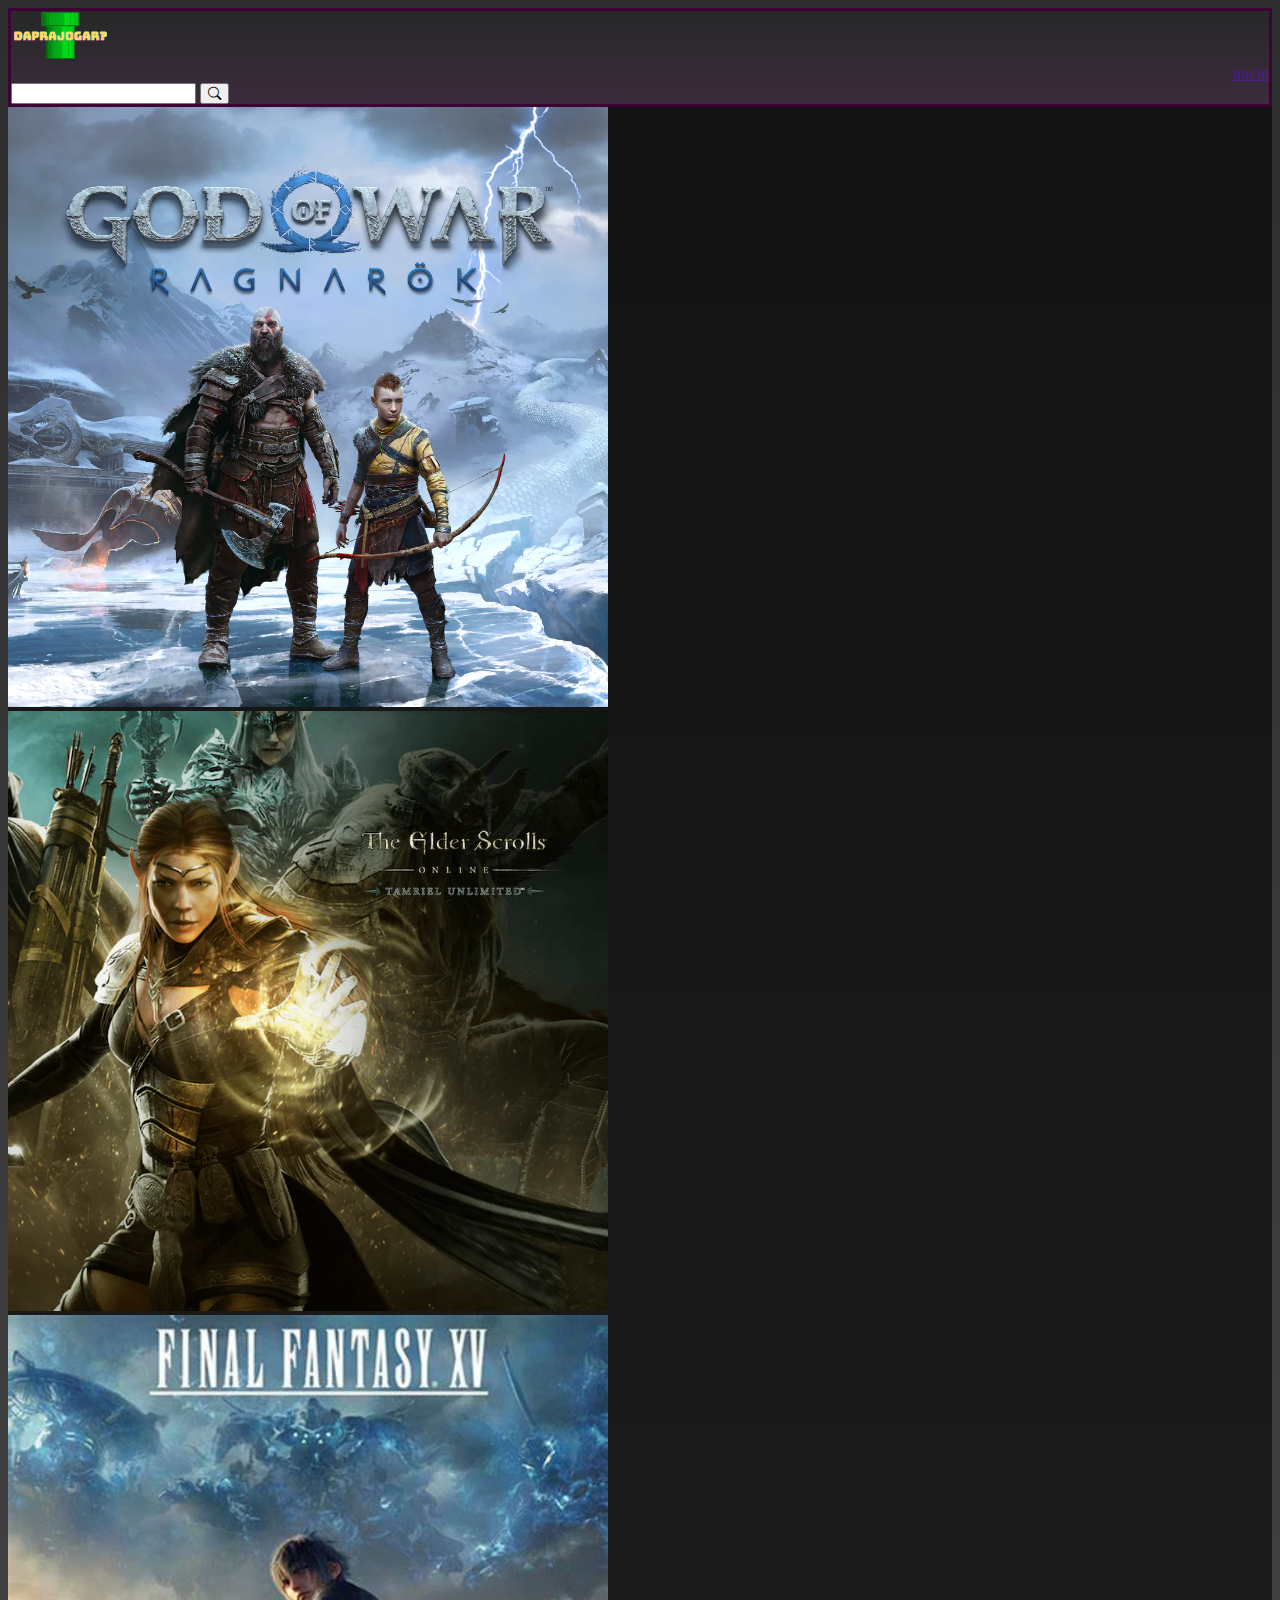
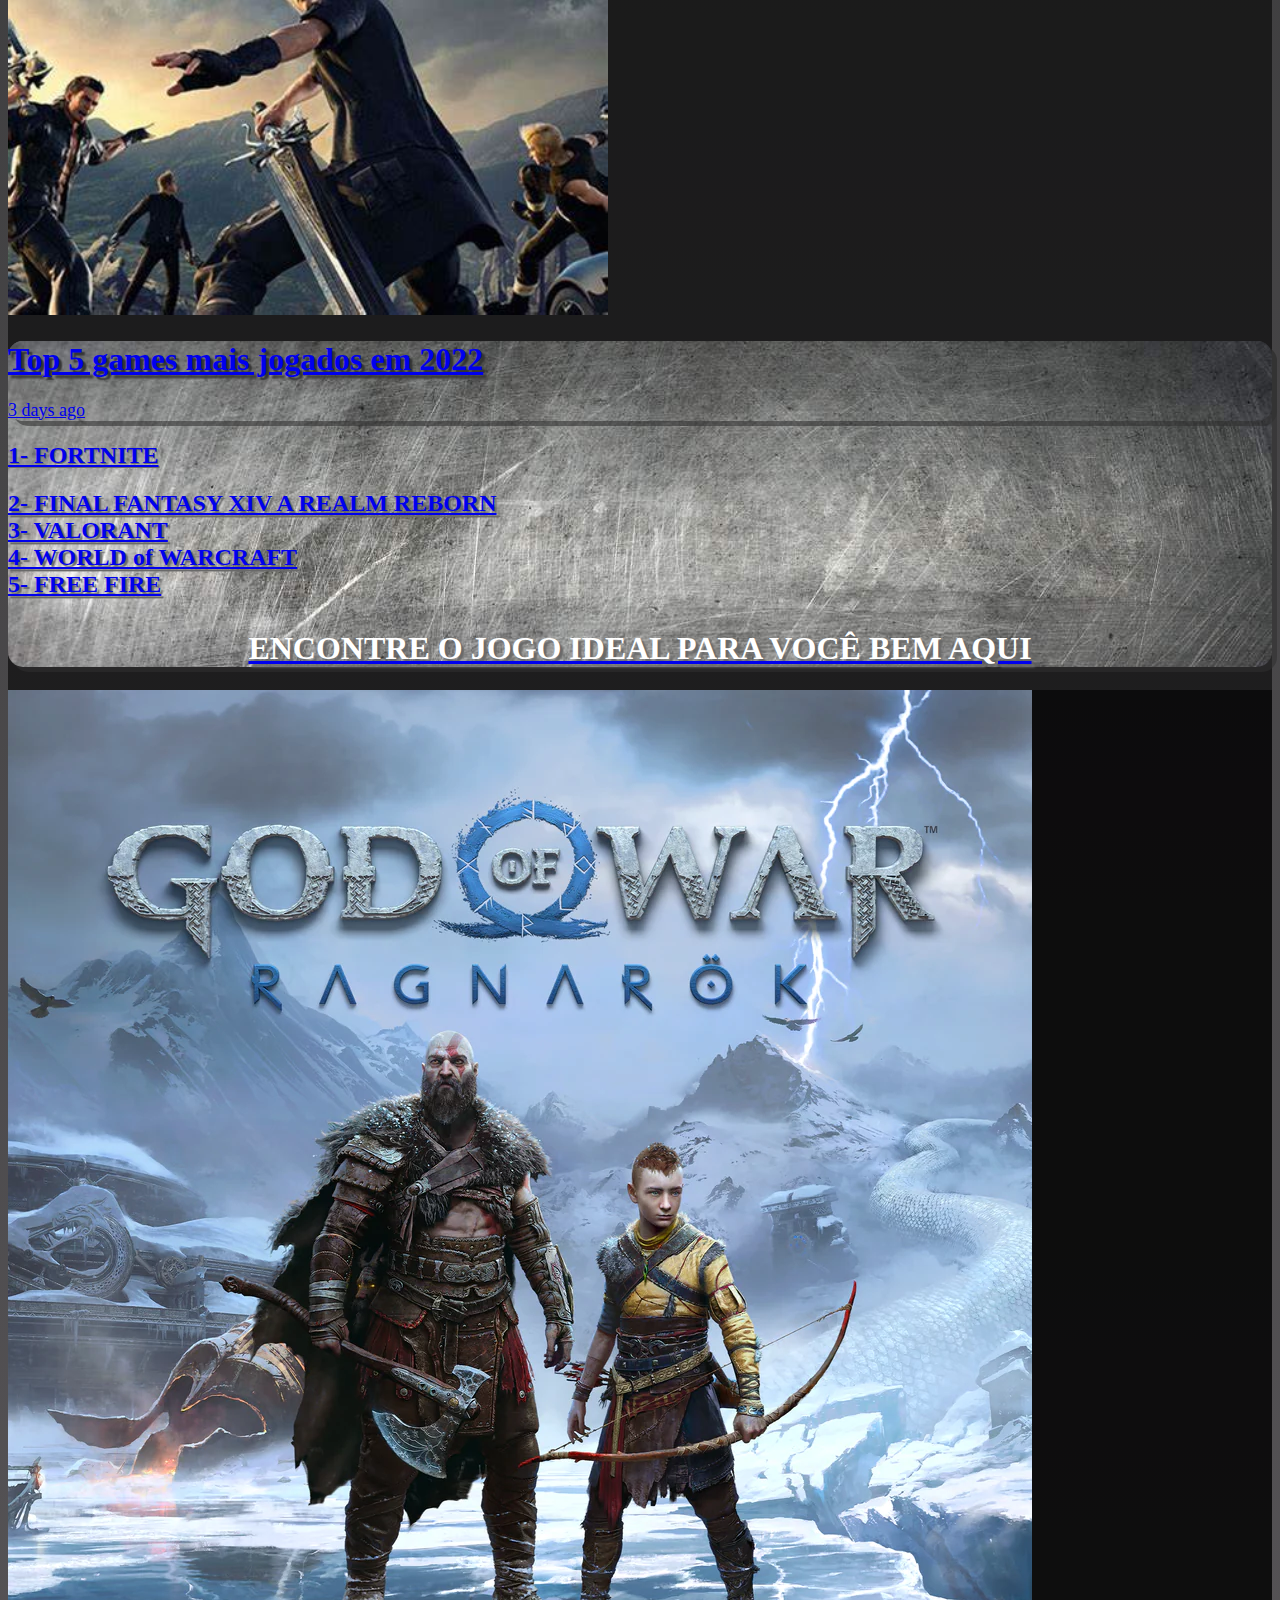
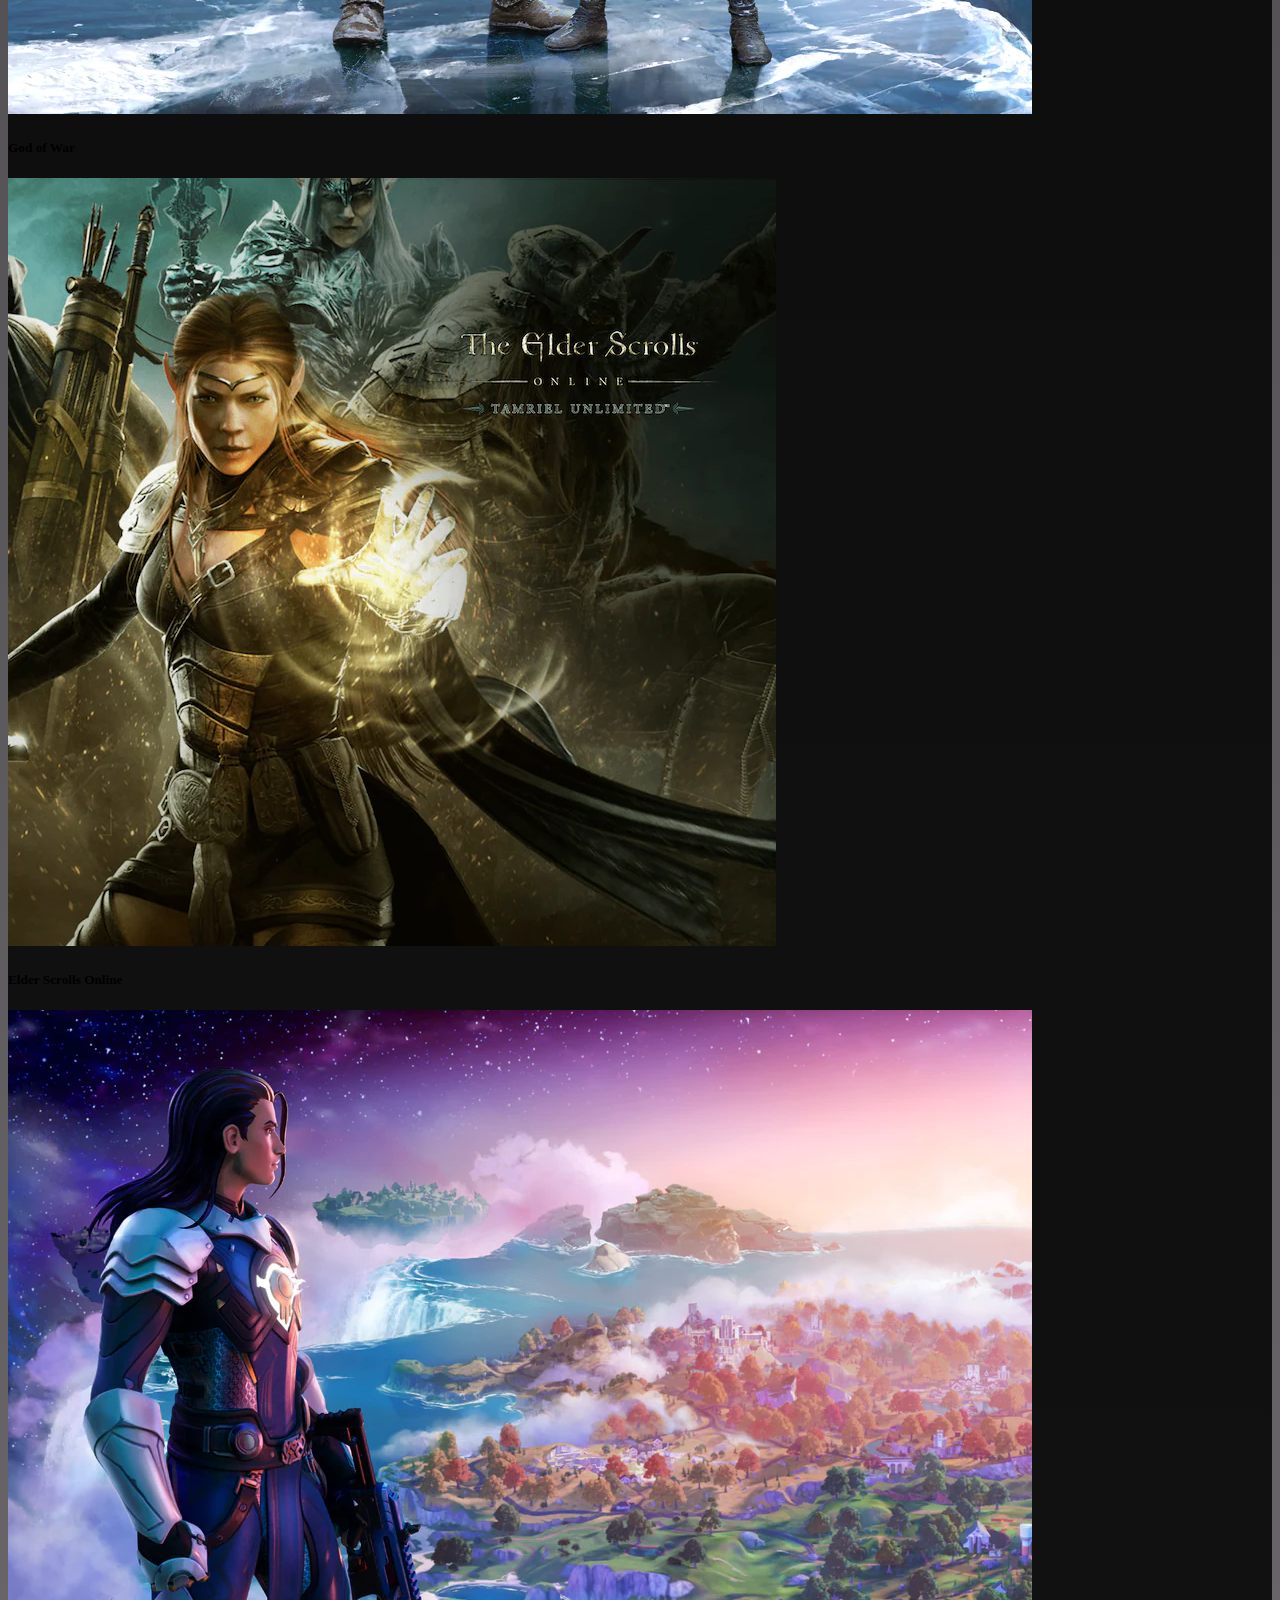
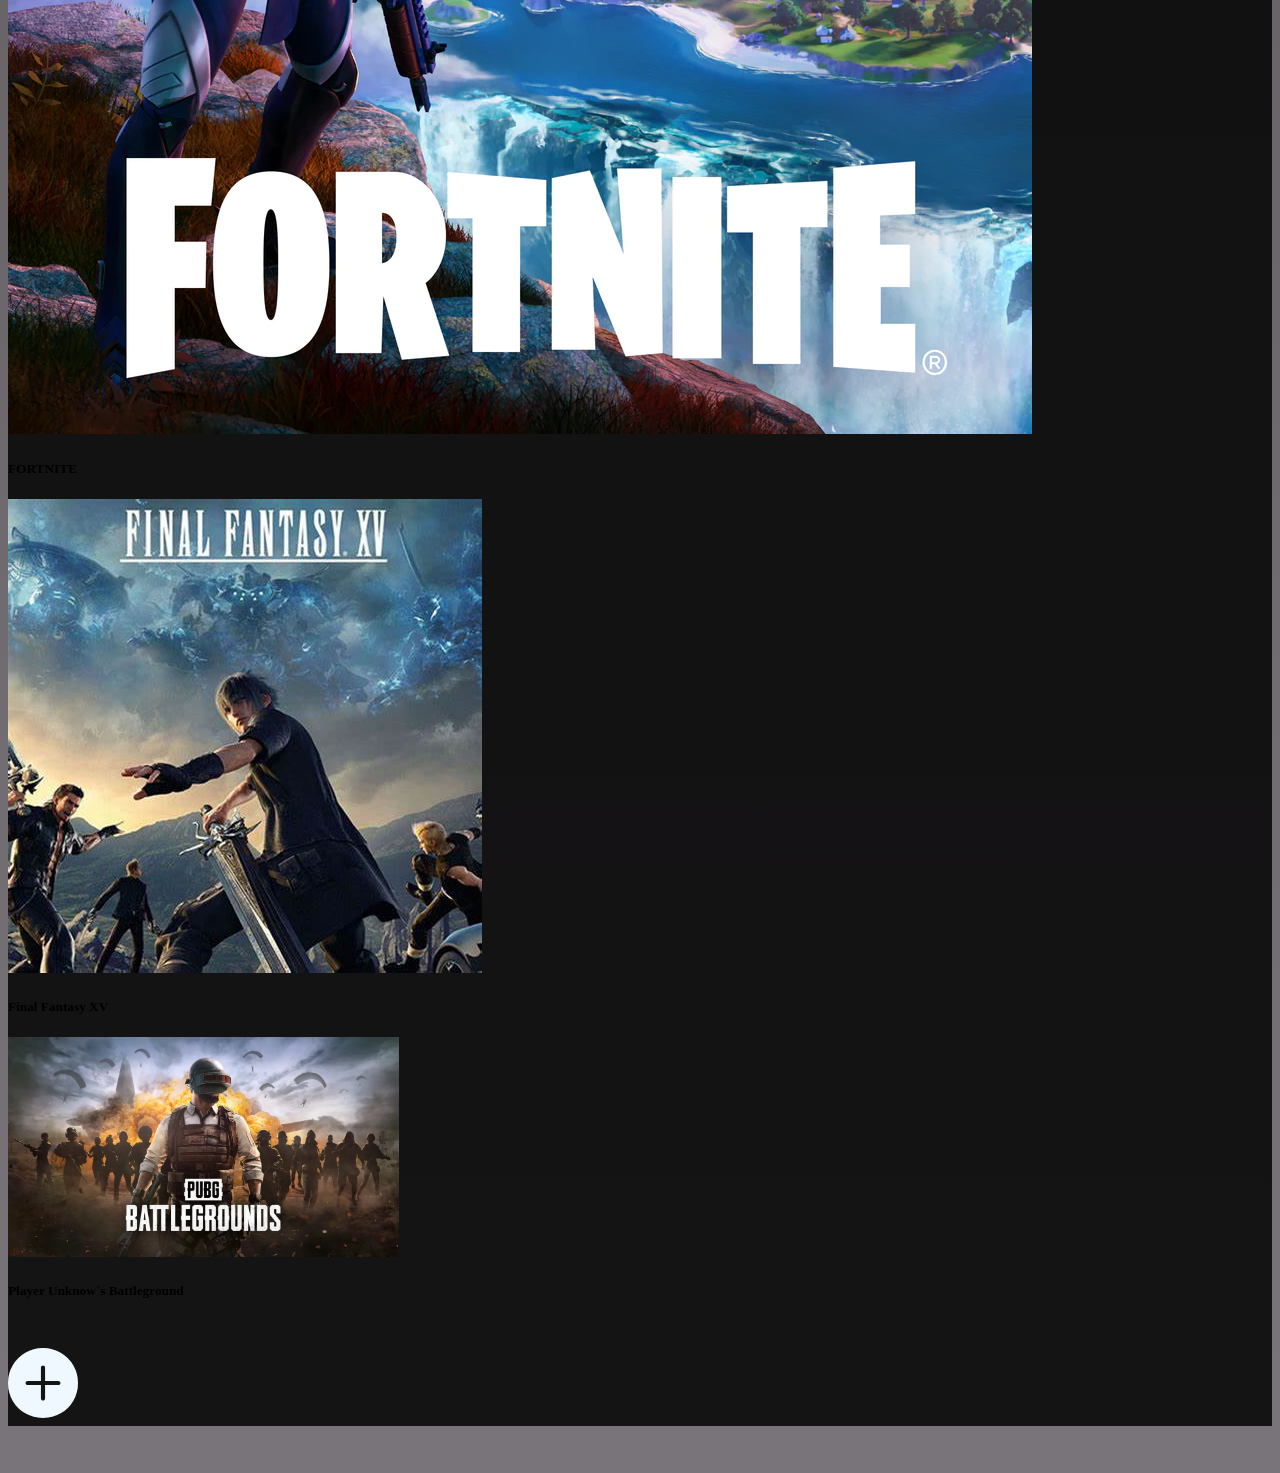
<file: index.html>
<!DOCTYPE html>
<html lang="en">

<head>
  <meta charset="UTF-8">
  <meta http-equiv="X-UA-Compatible" content="IE=edge">
  <meta name="viewport" content="width=device-width, initial-scale=1.0">
  <title>Document</title>
  <link href="https://cdn.jsdelivr.net/npm/bootstrap@5.3.0-alpha1/dist/css/bootstrap.min.css" rel="stylesheet"
    integrity="sha384-GLhlTQ8iRABdZLl6O3oVMWSktQOp6b7In1Zl3/Jr59b6EGGoI1aFkw7cmDA6j6gD" crossorigin="anonymous">
  <link rel="stylesheet" href="./CSS/styles.css">
  <link rel="stylesheet" href="//maxcdn.bootstrapcdn.com/font-awesome/4.2.0/css/font-awesome.min.css">
  <link rel="stylesheet" href="https://cdn.jsdelivr.net/npm/bootstrap-icons@1.10.3/font/bootstrap-icons.css">


</head>

<body>
  <header>
    <nav class="navbar  " data-bs-theme="dark"
      style="background:linear-gradient(#1f202070,rgba(247, 3, 247, 0.068))  ; border: rgb(61, 3, 53) solid ; ">

      <div class="container-fluid">

        <a class="navbar-brand"><img src="./ASSETS/images/esss.png" alt=""> </a>

        <form class="d-flex" role="search">
          <a href="" class="navbar-brand position-relative" id="but-in">inicio</a>
          <input class="form-control me-2" type="search" placeholder="" aria-label="Search">
          <button class="btn btn-primary" type="submit"><i class="bi bi-search"></i></button>
        </form>
      </div>
    </nav>
  </header>
  <main>
    <div class="container container-md">
      <div class="row">
        <div class="col">
          <div id="carouselExampleSlidesOnly" class="carousel slide" data-bs-ride="carousel">
            <div class="carousel-inner">
              <div class="carousel-item active">
                <img style="height: 600px;" src="./ASSETS/images/4xJ8XB3bi888QTLZYdl7Oi0s.webp" class="d-block w-100"
                  alt="...">
              </div>
              <div class="carousel-item">
                <img style="height: 600px;" src="./ASSETS/images/59ce6941ae653a8fb2086884.webp" class="d-block w-100"
                  alt="...">
              </div>
              <div class="carousel-item">
                <img style="height: 600px;" src="./ASSETS/images/OIP.jpg" class="d-block w-100" alt="...">
              </div>
              <div class="col">

              </div>
            </div>

          </div>
        </div>
      </div>
      <div id="juice" class="list-group">
        <a target=_blank id="juice"
          href="https://www.correiogravatai.com.br/informe_especial/2022/11/29/os-5-games-mais-jogados-no-mundo-em-2022.html"
          class="list-group-item list-group-item-action active" aria-current="true">
          <div id="juice" class="d-flex w-100 justify-content-between">
            <h5 class="mb-1">
              <h1 style="text-shadow: 0.1em 0.1em 0.05em #333">Top 5 games mais jogados em 2022 </h1>
            </h5>
            <small style="font-family: sans-serif strong; font-size: large;">3 days ago</small>
          </div>
          <p class="mb-3" id="juice">
            <h1>
              <li style="text-shadow: 1px 1px rgb(109, 108, 108) ;font-family: sans-serif strong; font-size: x-large;">
                1- FORTNITE </li>
            </h1>
            <h1>
              <li
                style="text-shadow: 0.1em 0.1em 0.05em rgb(105, 105, 105);font-family: sans-serif strong; font-size: x-large;">
                2- FINAL FANTASY XIV A REALM REBORN</li>
              <li
                style="text-shadow: 0.1em 0.1em 0.05em rgb(105, 105, 105); font-family:sans-serif strong; font-size: x-large;">
                3- VALORANT</li>
              <li
                style="text-shadow: 0.1em 0.1em 0.05em rgb(105, 105, 105);font-family: sans-serif strong; font-size: x-large;">
                4- WORLD of WARCRAFT</li>
              <li
                style="text-shadow: 0.1em 0.1em 0.05em rgb(105, 105, 105);font-family: sans-serif strong; font-size: x-large;">
                5- FREE FIRE</li>
          </p>
          </h1>

        </a>
        <a href="#" id="metal" class="list-group-item list-group-item-action">
          <div class="d-flex w-100 justify-content-between">


          </div>

        </a>
        <a href="#" id="metal" class="list-group-item list-group-item-action">
          <div class="d-flex w-100 justify-content-between">
            <h5 class="mb-1"></h5>

          </div>
          <p class="mb-1" style="text-align: center ; ">
            <h1 id="metin" style="text-align: center; text-shadow: 0.1em 0.1em 0.05em rgb(105, 105, 105); ">
              ENCONTRE O JOGO IDEAL PARA VOCÊ BEM AQUI
            </h1>
          </p>

          <div class="d-flex w-100 justify-content-between">
            <h5 class="mb-1"></h5>
        </a>
      </div>
    </div>
    <div class="container">
      <div class="row row row-cols-2 row-cols-lg-5 g-2 g-lg-3 ">
        <div class="col-6 mh-25 mt-3 mb-5">
          <div class="card" id="zero" style="width: 30rem; ">
            <img src="./ASSETS/images/4xJ8XB3bi888QTLZYdl7Oi0s.webp" class="card-img-top" alt="...">
            <div class="card-body">
              <h5 class="card-title">God of War</h5>
              <p class="card-text"></p>
            </div>
            <ul id="list"  class="list-group list-group-flush"  >
              <li class="list-group-item">Ação / Aventura / Single Player</li>
              <li class="list-group-item">METASCORE : 94 </li>
              <li class="list-group-item">LANÇAMENTO : 20/04/2018</li>
            </ul>
            <div class="card-body">
              <button type="button" id="butao" class="btn btn-info">Gameplay</button>

            </div>
          </div>
        </div>
        <div class="col-6 mh-25 mt-3 mb-5">
          <div class="card" id="zero" style="width: 30rem;">
            <img src="./ASSETS/images/59ce6941ae653a8fb2086884.webp" class="card-img-top" alt="...">
            <div class="card-body">
              <h5 class="card-title">Elder Scrolls Online</h5>
              <p class="card-text"></p>
            </div>
            <ul id="list"  class="list-group list-group-flush"  >
              <li class="list-group-item">Ação / Mmo / Multiplayer / Rpg</li>
              <li class="list-group-item">Aventura </li>
              <li class="list-group-item">MMO</li>
            </ul>
            <div class="card-body">
              <button type="button" id="butao" class="btn btn-info">Gameplay</button>


            </div>
          </div>
        </div>
        <div class="col-6  mb-5">
          <div class="card" id="zero" style="width: 30rem;">
            <img src="./ASSETS/images/fotnite.webp" class="card-img-top" alt="...">
            <div class="card-body">
              <h5 class="card-title">FORTNITE</h5>
              <p class="card-text"></p>
            </div>
            <ul id="list"  class="list-group list-group-flush">
              <li class="list-group-item">Ação / Tiro / Terceira Pessoa / Mundo Aberto</li>
              <li class="list-group-item">METASCORE: 71 </li>
              <li class="list-group-item">Lançamento: 04/04/2014</li>
            </ul>
            <div class="card-body">
              <button type="button" id="butao" class="btn btn-info">Gameplay</button>

            </div>
          </div>
        </div>
        <div class="col-6 h-10  mb-5">
          <div class="card h-10" id="zero" style="width: 30rem;">
            <img src="./ASSETS/images/OIP.jpg" class="card-img-top" alt="...">
            <div class="card-body">
              <h5 class="card-title">Final Fantasy XV</h5>
              <p class="card-text"></p>
            </div>
            <ul id="list"  class="list-group list-group-flush">
              <li class="list-group-item">Rpg / Ação / 3ªPESSOA / Open World</li>
              <li class="list-group-item">METASCORE: 81 </li>
              <li class="list-group-item">Lançamento: 29/11/2016</li>
            </ul>
            <div class="card-body">
              <button type="button" id="butao" class="btn btn-info">Gameplay</button>

            </div>
          </div>
        </div>
        
        <div class="col-6   mb-5">
          <div class="card" id="zero" style="width: 30rem;">
            <img src="./ASSETS/images/PUBG_NewKeyArt2022.webp" style="height: 220px;" class="card-img-top" alt="...">
            <div class="card-body">
              <h5 class="card-title">Player Unknow`s Battleground
            
                
              </h5>
              
            </div>
            <ul id="list"  class="list-group list-group-flush ">
              <li class="list-group-item">Ação / shooter / terceira pessoa / multiplayer</li>
              <li class="list-group-item">MetaScore : 81</li>
              <li class="list-group-item">Lançamento: 29/11/2016</li>
            </ul>
            <div class="card-body">
              <button type="button" id="butao" class="btn btn-info">Gameplay</button>

            </div>
          </div>
        </div>
<div class="col">
  <a href=""  class="navbar-brand">
    <h1 class="plus" ><i class="bi bi-plus-circle-fill "  ></i></h1>
  </a>
</div>

      </div>
    </div>
  
  </main>
  
  <footer>

  </footer>











  <script src="https://cdn.jsdelivr.net/npm/bootstrap@5.3.0-alpha1/dist/js/bootstrap.bundle.min.js"
    integrity="sha384-w76AqPfDkMBDXo30jS1Sgez6pr3x5MlQ1ZAGC+nuZB+EYdgRZgiwxhTBTkF7CXvN"
    crossorigin="anonymous"></script>
</body>

</html>
</file>
<file: CSS/styles.css>
.container{
   
    background-color: rgba(0, 0, 0, 0.582);
}
body{
    background-color: a;
}
@import url("https://cdn.jsdelivr.net/npm/bootstrap-icons@1.10.3/font/bootstrap-icons.css");
#juice{
    background: linear-gradient(rgba(23, 24, 24, 0.726),rgb(58, 4, 58));
    background-image: url(../ASSETS/images/Metal.jpg);
    box-shadow: rgba(48, 47, 47, 0.568) 5px 5px ;
    border-radius: 15px;
    min-width:54% ;
    
}
body{
    background: linear-gradient(rgba(26, 27, 27, 0.918),rgba(75, 68, 75, 0.74));
}

#zero{
    
  max-width: 100%;
   
}
#metal{
    background-image: url(../ASSETS/images/old-shiny-metal-background-dark-brushed-metal-texture-with-scratches-scaled.jpg);
}
#metin{
    color: white;
}
#but-in{
    display: flex;
    justify-content: end;
    
}
#butao{
    background: linear-gradient(rgb(32, 32, 32),rgb(167, 5, 167));
    color: white;
    font-family: sans-serif;
    font-style: normal;
}
#magoa{
    max-height: 50%;
}
div:hover:not(:hover){
    opacity: 0.3;
}
#zero:hover{
    scale:1.1;
    transition: 0.3s;
}
#zero ul{
    display: none;
}
#zero:hover ul{
    display: block;
}
#zero button{
    display: none;
}
#zero:hover button{
    display: block;
}
.plus{
    display: flex;
    justify-content: start;
    color: aliceblue;
    font-size: 70px;
}
.plus:hover{
    scrollbar-color: red;
    color: ;
    scale:1.5;
    transition: 0.3s;
    color: rgba(139, 7, 139, 0.473);
}
</file>
